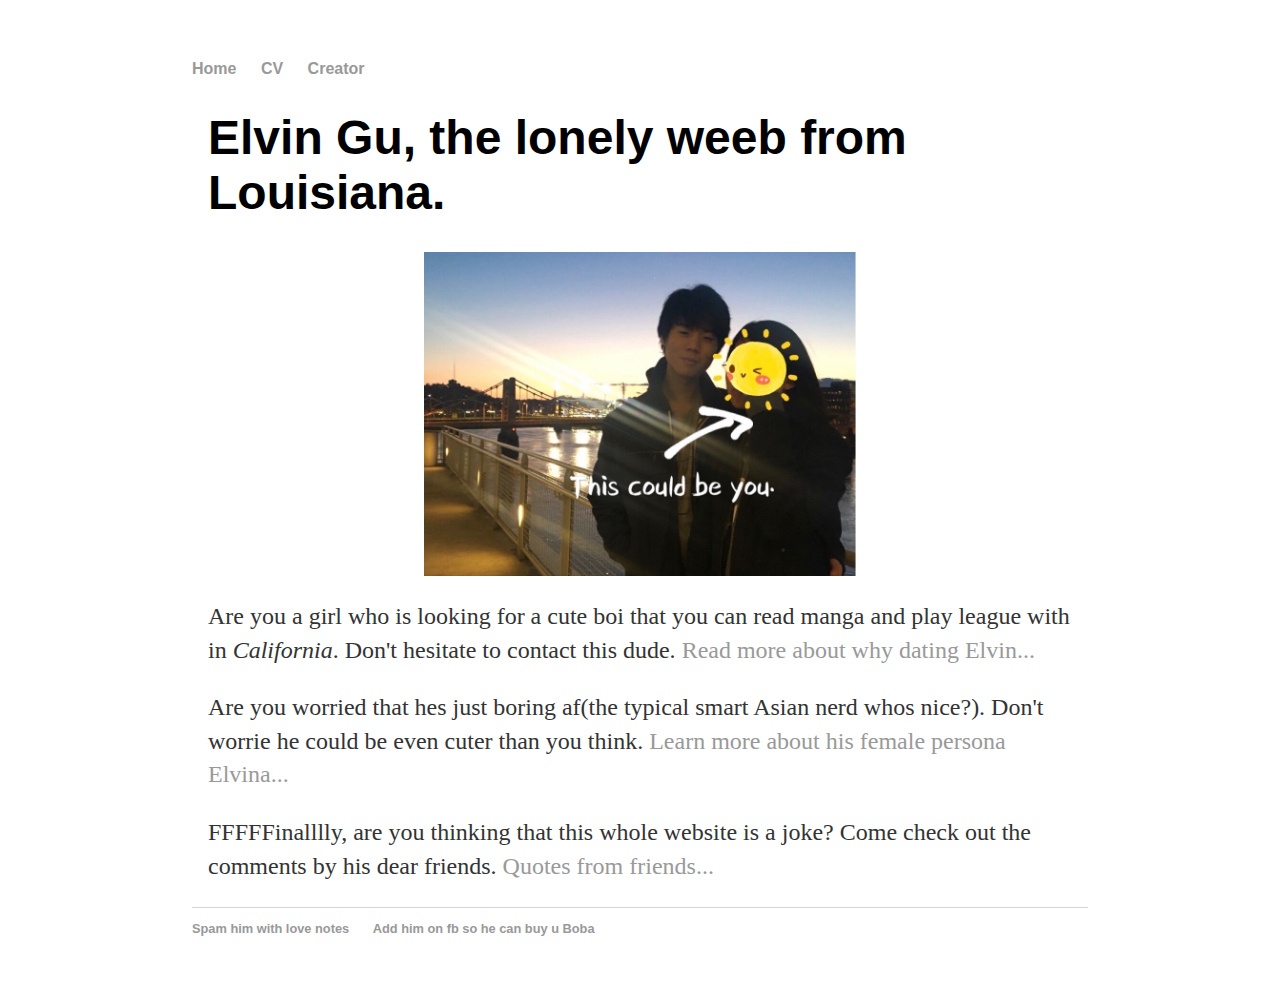
<file: index.html>
<!DOCTYPE html>
<html>
	<head>
		<title>Are you a cute weeb girl looking for luv? Consider this wholesome BOBA boi~~</title>
        <!-- link to main stylesheet -->
        <link rel="stylesheet" type="text/css" href="css/main.css">
	</head>
	<body>
		<nav>
    		<ul>
        		<li><a href="index">Home</a></li>
	        	<!--li><a href="/about">About</a></li-->
        		<li><a href="Resume_troll.pdf">CV</a></li>
        		<li><a href="credit">Creator</a></li>
    		</ul>
		</nav>
		<div class="container">
    		<div class="blurb">
        		<h1>Elvin Gu, the lonely weeb from Louisiana.</h1>
                <img src="this.JPG" class="center" >
				<p>Are you a girl who is looking for a cute boi that you can read manga and play league with in <em>California</em>. Don't hesitate to contact this dude. <a href="whyelvin">Read more about why dating Elvin...</a></p>
				<p>Are you worried that hes just boring af(the typical smart Asian nerd whos nice?). Don't worrie he could be even cuter than you think. <a href="elvina">Learn more about his female persona Elvina...</a></p>
				<p>FFFFFinalllly, are you thinking that this whole website is a joke? Come check out the comments by his dear friends. <a href="quotes">Quotes from friends...</a></p>


    		</div><!-- /.blurb -->
		</div><!-- /.container -->
		<footer>
    		<ul>
        		<li><a href="mailto:egu@andrew.cmu.edu">Spam him with love notes</a></li>
        		<li><a href="https://www.facebook.com/dinosaur.gu">Add him on fb so he can buy u Boba</a></li>
			</ul>
		</footer>
	</body>
</html>
</file>
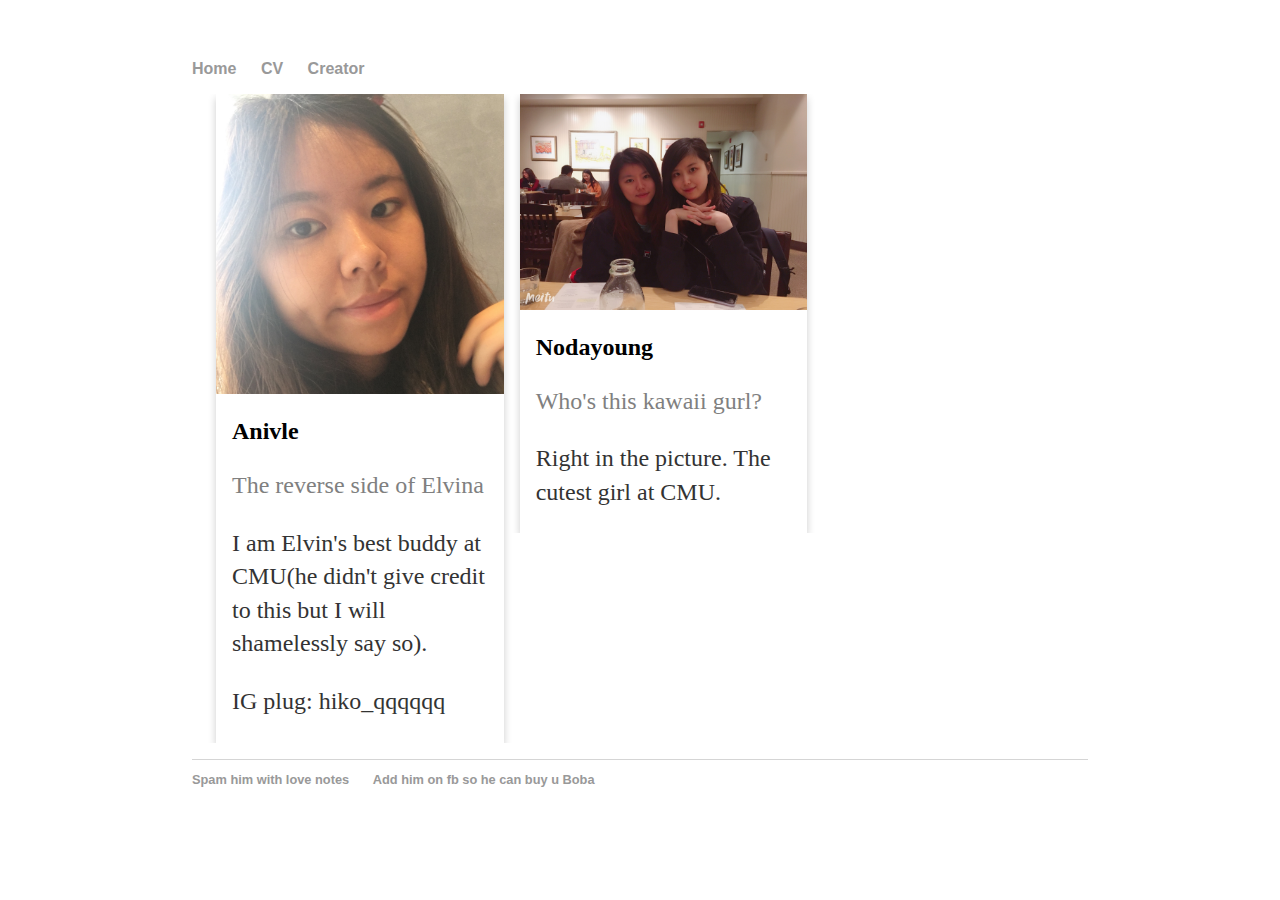
<file: credit.html>
<!DOCTYPE html>
<html>
	<head>
		<title>Are you a cute weeb girl looking for luv? Consider this wholesome BOBA boi~~</title>
        <!-- link to main stylesheet -->
        <link rel="stylesheet" type="text/css" href="css/main.css">
	</head>
	<body>
		<nav>
    		<ul>
        		<li><a href="index">Home</a></li>
	        	<!--li><a href="/about">About</a></li-->
        		<li><a href="cv">CV</a></li>
        		<li><a href="credit">Creator</a></li>
    		</ul>
		</nav>
		<div class="container">
    		<div class="blurb">
  <div class="column">
    <div class="card">
      <img src="creator.JPG" alt="Anivle" style="width:100%">
      <div class="container">
        <h2>Anivle</h2>
        <p class="title">The reverse side of Elvina</p>
        <p>I am Elvin's best buddy at CMU(he didn't give credit to this but I will shamelessly say so).</p>
        <p>IG plug: hiko_qqqqqq</p>
      </div>
    </div>
  </div>
  <div class="column">
    <div class="card">
      <img src="noda.JPG" alt="Anivle" style="width:100%">
      <div class="container">
        <h2>Nodayoung</h2>
        <p class="title">Who's this kawaii gurl?</p>
        <p>Right in the picture. The cutest girl at CMU.</p>
      </div>
    </div>
  </div>

    		</div><!-- /.blurb -->
		</div><!-- /.container -->
		<footer>
    		<ul>
        		<li><a href="mailto:egu@andrew.cmu.edu">Spam him with love notes</a></li>
        		<li><a href="https://www.facebook.com/dinosaur.gu">Add him on fb so he can buy u Boba</a></li>
			</ul>
		</footer>
	</body>
</html>
</file>
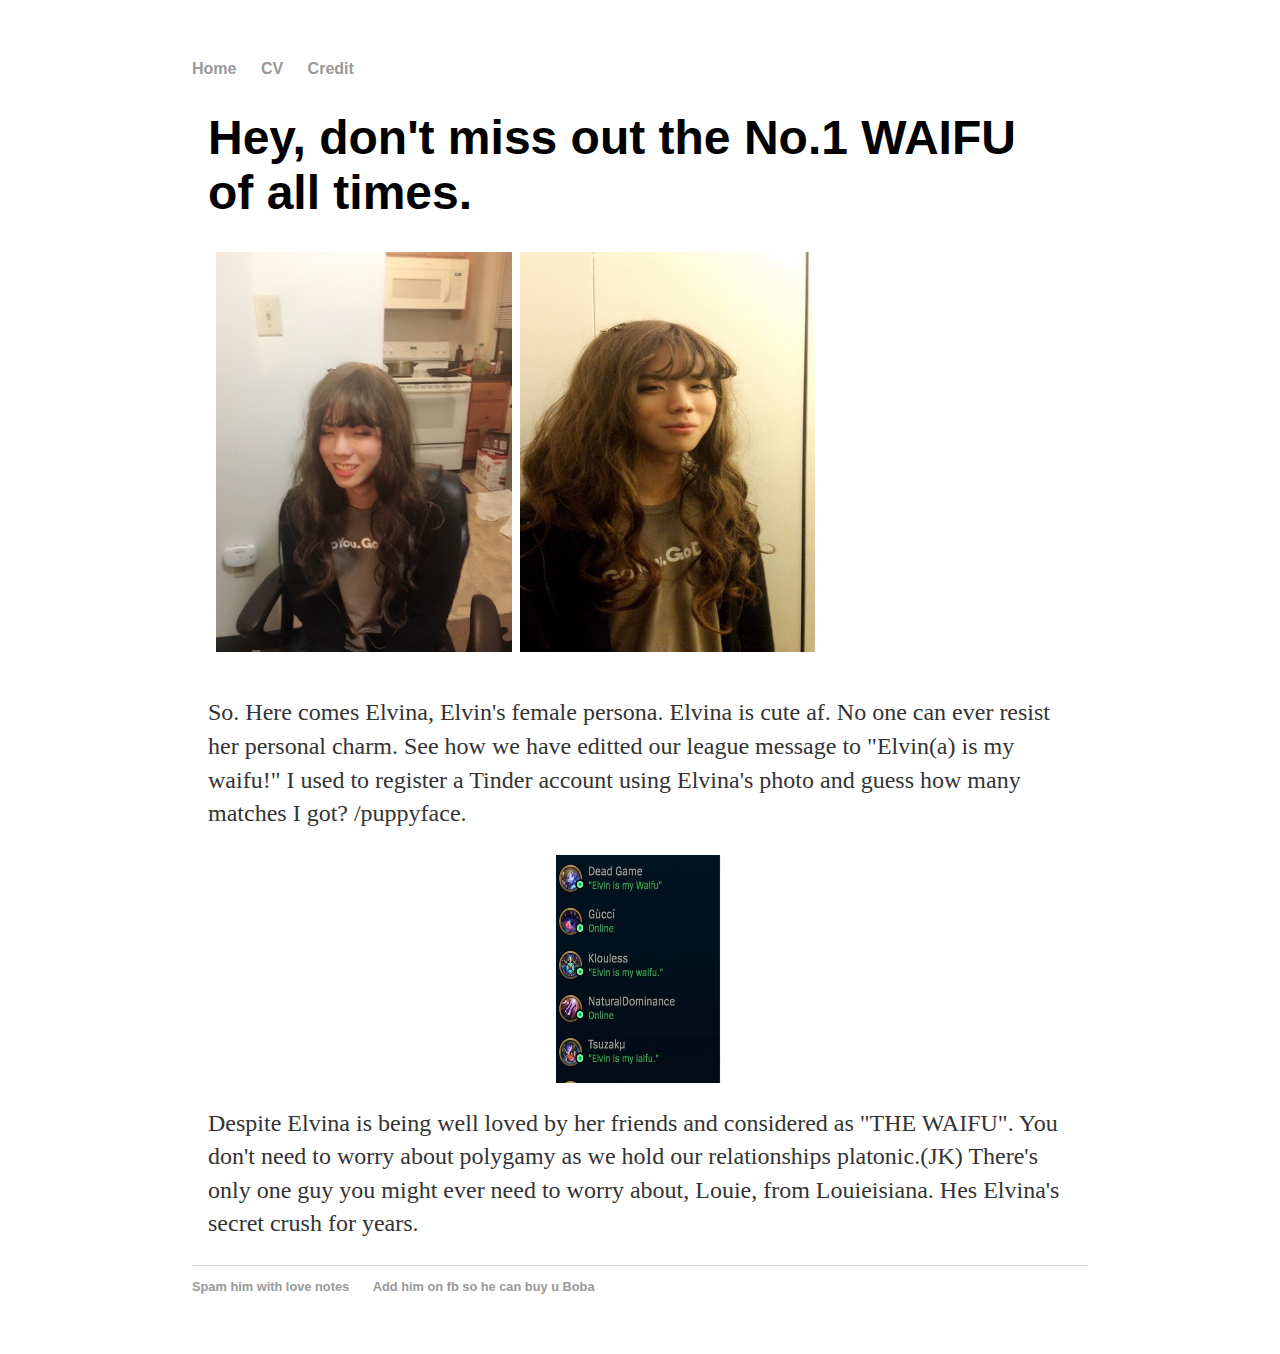
<file: elvina.html>
<!DOCTYPE html>
<html>
	<head>
		<title>Elvina, the godesssssssss</title>
        <!-- link to main stylesheet -->
        <link rel="stylesheet" type="text/css" href="css/main.css">
	</head>
	<body>
		<nav>
    		<ul>
        		<li><a href="index">Home</a></li>
	        	<!--li><a href="/about">About</a></li-->
        		<li><a href="cv">CV</a></li>
        		<li><a href="credit">Credit</a></li>
    		</ul>
		</nav>
		<div class="container">
    		<div class="blurb">
        		<h1>Hey, don't miss out the No.1 WAIFU of all times.</h1>
                <div class="row">
                    <div class="column">
                        <img src="persona.JPG" alt="Photo and Makeup all by meeee:)" style="width:300px;height:400px;">
                    </div>
                    <div class="column">
                        <img src="elvina.JPG" alt="Photo by Jared and Make up by meeee:)" style="width:300px;height:400px;">
                    </div>
                </div>
				<p>So. Here comes Elvina, Elvin's female persona. Elvina is cute af. No one can ever resist her personal charm. See how we have editted our league message to "Elvin(a) is my waifu!" I used to register a Tinder account using Elvina's photo and guess how many matches I got? /puppyface. </p>

                <img src="popular.JPG" alt="His league account is NaturalDominance BTW" class="center" style="width:168px;height:228px;">
                <p>Despite Elvina is being well loved by her friends and considered as "THE WAIFU". You don't need to worry about polygamy as we hold our relationships platonic.(JK) There's only one guy you might ever need to worry about, Louie, from Louieisiana. Hes Elvina's secret crush for years. </p>

    		</div><!-- /.blurb -->
		</div><!-- /.container -->
		<footer>
    		<ul>
        		<li><a href="mailto:egu@andrew.cmu.edu">Spam him with love notes</a></li>
        		<li><a href="https://www.facebook.com/dinosaur.gu">Add him on fb so he can buy u Boba</a></li>
			</ul>
		</footer>
	</body>
</html>
</file>
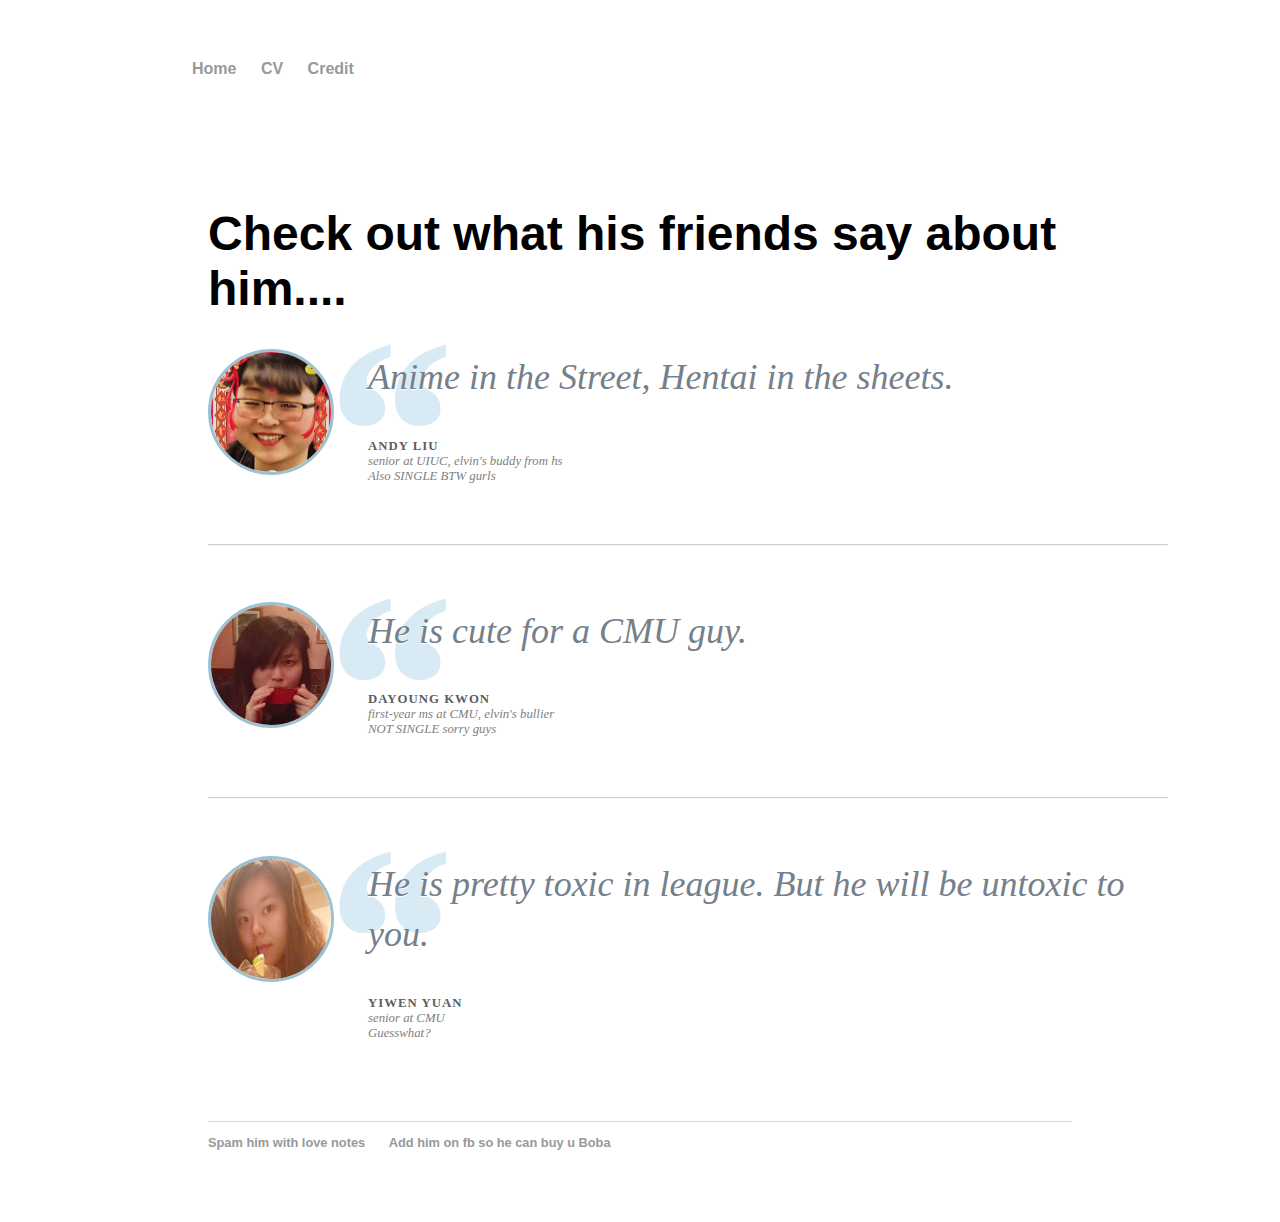
<file: quotes.html>
<!DOCTYPE html>
<html>
	<head>
		<title>Quotes</title>
        <!-- link to main stylesheet -->
        <link rel="stylesheet" type="text/css" href="css/main.css">
	</head>
	<body>
		<nav>
    		<ul>
        		<li><a href="index">Home</a></li>
	        	<!--li><a href="/about">About</a></li-->
        		<li><a href="cv">CV</a></li>
        		<li><a href="credit">Credit</a></li>
    		</ul>
		</nav>
		<div class="container">
    		<div class="blurb">
<div style="width: 960px; margin: 0 auto; padding-top: 80px; padding-bottom: 80px;">
    <h1>Check out what his friends say about him....</h1>
    <div class="testimonial-quote group">
        <img src="andy.jpg">
        <div class="quote-container">
            <blockquote>
                <p>Anime in the Street, Hentai in the sheets.</p>
            </blockquote>
            <cite><span>Andy Liu</span><br>
                senior at UIUC, elvin's buddy from hs<br>
                Also SINGLE BTW gurls
            </cite>
        </div>
    </div>
    <hr style="margin: 60px auto; opacity: .5;">

    <div class="testimonial-quote group">
        <img src="dk.JPG">
        <div class="quote-container">
            <blockquote>
                <p>He is cute for a CMU guy.</p>
            </blockquote>
            <cite><span>Dayoung Kwon</span><br>
                first-year ms at CMU, elvin's bullier<br>
                NOT SINGLE sorry guys
            </cite>
        </div>
    </div>


    <hr style="margin: 60px auto; opacity: .5;">
    <div class="testimonial-quote group">
        <img src="yy.JPG">
        <div class="quote-container">
            <blockquote>
                <p>He is pretty toxic in league. But he will be untoxic to you.</p>
            </blockquote>
            <cite><span>Yiwen Yuan</span><br>
                senior at CMU<br>
                Guesswhat?
            </cite>
        </div>
    </div>


    		</div><!-- /.blurb -->
		</div><!-- /.container -->
		<footer>
    		<ul>
        		<li><a href="mailto:egu@andrew.cmu.edu">Spam him with love notes</a></li>
        		<li><a href="https://www.facebook.com/dinosaur.gu">Add him on fb so he can buy u Boba</a></li>
			</ul>
		</footer>
	</body>
</html>
</file>
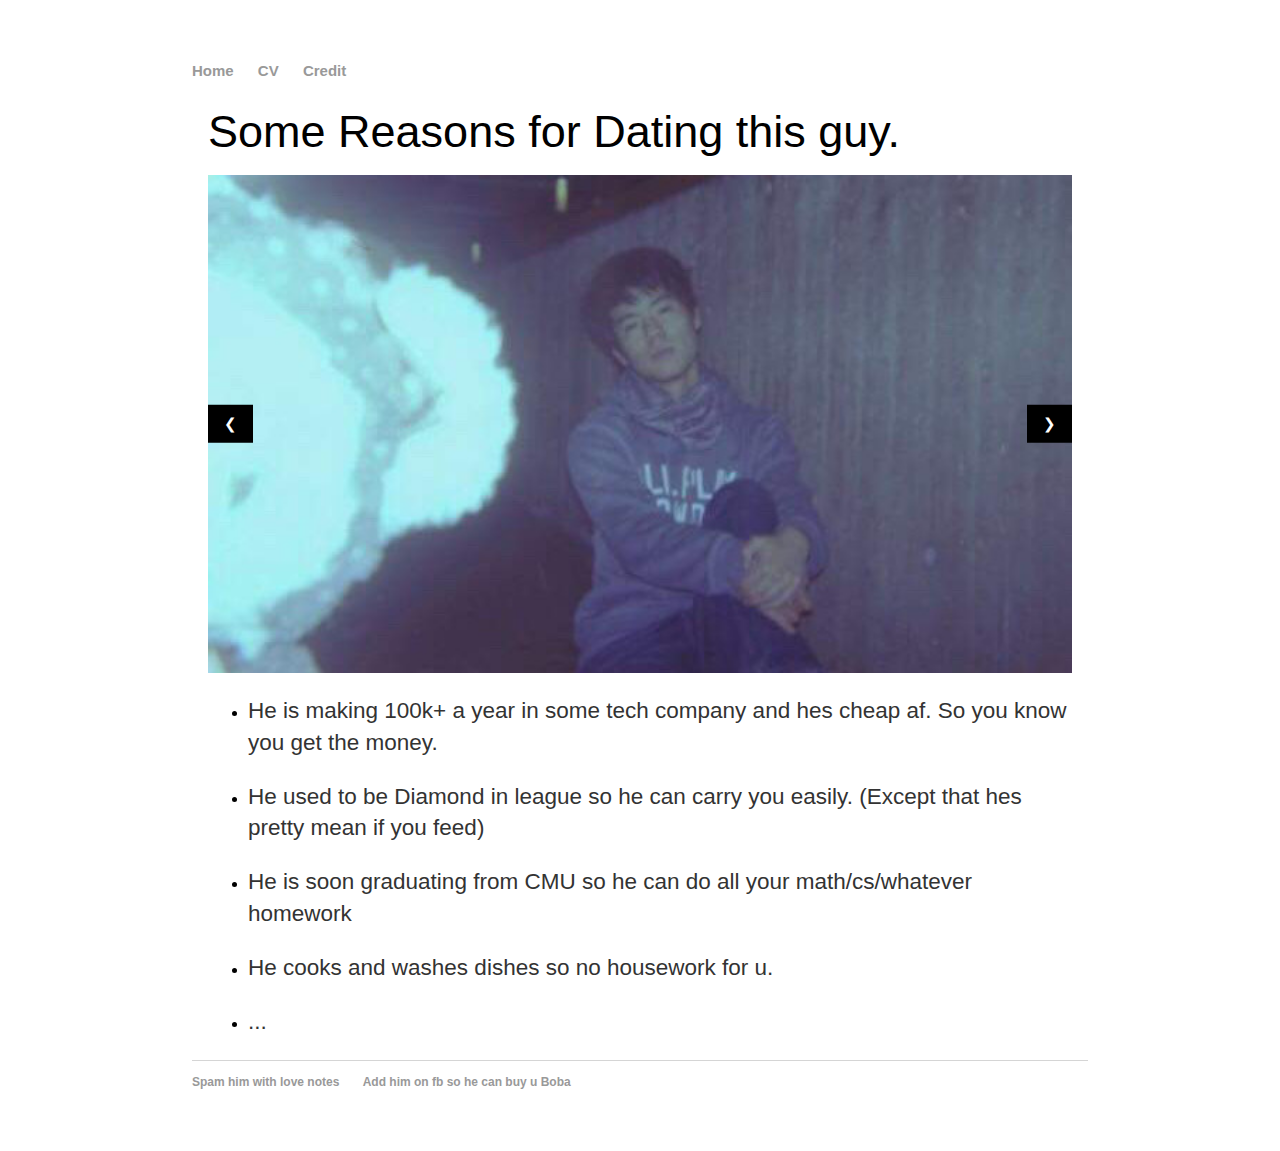
<file: whyelvin.html>
<!DOCTYPE html>
<html>
    <title>W3.CSS</title>
        <meta name="viewport" content="width=device-width, initial-scale=1">
        <link rel="stylesheet" href="https://www.w3schools.com/w3css/4/w3.css">
	<head>
		<title>Reasons for Dating Elvin</title>
        <!-- link to main stylesheet -->
        <link rel="stylesheet" type="text/css" href="css/main.css">
	</head>
	<body>
		<nav>
    		<ul>
        		<li><a href="index">Home</a></li>
	        	<!--li><a href="/about">About</a></li-->
        		<li><a href="cv">CV</a></li>
        		<li><a href="credit">Credit</a></li>
    		</ul>
		</nav>
		<div class="container">
    		<div class="blurb">
        		<h1>Some Reasons for Dating this guy.</h1>
                    <div class="w3-content w3-display-container">
                        <img class="mySlides" src="retro.JPG" style="width:100%" >
                        <img class="mySlides" src="withdb.JPG" style="width:100%" >

                        <button class="w3-button w3-black w3-display-left" onclick="plusDivs(-1)">&#10094;</button>
                        <button class="w3-button w3-black w3-display-right" onclick="plusDivs(1)">&#10095;</button>
                </div>
                <script>
                    var slideIndex = 1;
                    showDivs(slideIndex);

                    function plusDivs(n) {
                        showDivs(slideIndex += n);
                    }

                    function showDivs(n) {
                        var i;
                        var x = document.getElementsByClassName("mySlides");
                        if (n > x.length) {slideIndex = 1}
                        if (n < 1) {slideIndex = x.length}
                        for (i = 0; i < x.length; i++) {
                            x[i].style.display = "none";
                        }
                        x[slideIndex-1].style.display = "block";
                    }
                </script>

                <ul style="list-style-type:disc;">
                    <li><p>He is making 100k+ a year in some tech company and hes cheap af. So you know you get the money.</p></li>
                    <li><p>He used to be Diamond in league so he can carry you easily. (Except that hes pretty mean if you feed)</p></li>
                    <li><p>He is soon graduating from CMU so he can do all your math/cs/whatever homework</p></li>
                    <li><p>He cooks and washes dishes so no housework for u.</p></li>
                    <li><p>... </p></li>



    		</div><!-- /.blurb -->
		</div><!-- /.container -->
		<footer>
    		<ul>
        		<li><a href="mailto:egu@andrew.cmu.edu">Spam him with love notes</a></li>
        		<li><a href="https://www.facebook.com/dinosaur.gu">Add him on fb so he can buy u Boba</a></li>
			</ul>
		</footer>
	</body>
</html>
</file>
<file: css/main.css>
body {
    margin: 60px auto;
    width: 70%;
}
.center{
    display: block;
    margin-left: auto;
    margin-right: auto;
    width: 50%;
}
.column {
    float: left;
    overflow: hidden;
    width: 50%;
    padding: 5px;
}
.row::after {
  content: "";
  clear: both;
  display: table;
}
.mySlides{display:none;}

nav ul, footer ul {
    font-family:'Helvetica', 'Arial', 'Sans-Serif';
    padding: 0px;
    list-style: none;
    font-weight: bold;
}
nav ul li, footer ul li {
    display: inline;
    margin-right: 20px;
}
a {
    text-decoration: none;
    color: #999;
}
a:hover {
    text-decoration: underline;
}
h1 {
    font-size: 3em;
    font-family:'Helvetica', 'Arial', 'Sans-Serif';
}
p {
    font-size: 1.5em;
    line-height: 1.4em;
    color: #333;
}
footer {
    border-top: 1px solid #d5d5d5;
    font-size: .8em;
}

ul.posts {
    margin: 20px auto 40px;
    font-size: 1.5em;
}

ul.posts li {
    list-style: none;
}
.column {
  float: left;
  width: 33.3%;
  margin-bottom: 16px;
  padding: 0 8px;
}

/* Display the columns below each other instead of side by side on small screens */
@media screen and (max-width: 650px) {
  .column {
    width: 100%;
    display: block;
  }
}

/* Add some shadows to create a card effect */
.card {
  box-shadow: 0 4px 8px 0 rgba(0, 0, 0, 0.2);
}

/* Some left and right padding inside the container */
.container {
  padding: 0 16px;
}

/* Clear floats */
.container::after, .row::after {
  content: "";
  clear: both;
  display: table;
}

.title {
  color: grey;
}

.button {
  border: none;
  outline: 0;
  display: inline-block;
  padding: 8px;
  color: white;
  background-color: #000;
  text-align: center;
  cursor: pointer;
  width: 100%;
}

.button:hover {
  background-color: #555;
}
.testimonial-quote {
    font-size: 16px;
}

.testimonial-quote blockquote {
    /* Negate theme styles */
    border: 0;
    margin: 0;
    padding: 0;

    background: none;
    color: gray;
    font-family: Georgia, serif;
    font-size: 1.5em;
    font-style: italic;
    line-height: 1.4 !important;
    margin: 0;
    position: relative;
    text-shadow: 0 1px white;
    z-index: 600;
}

.testimonial-quote blockquote * {
    box-sizing: border-box;
}

.testimonial-quote blockquote p {
    color: #75808a;
    line-height: 1.4 !important;
}

.testimonial-quote blockquote p:first-child:before {
    content: '\201C';
    color: #81bedb;
    font-size: 7.5em;
    font-weight: 700;
    opacity: .3;
    position: absolute;
    top: -.4em;
    left: -.2em;
    text-shadow: none;
    z-index: -300;
}

.testimonial-quote img {
    border: 3px solid #9CC1D3;
    border-radius: 50%;
    display: block;
    width: 120px;
    height: 120px;
    position: absolute;
    top: -.2em;
    left: 0;
}

.testimonial-quote cite {
    color: gray;
    display: block;
    font-size: .8em;
}

.testimonial-quote cite span {
    color: #5e5e5e;
    font-size: 1em;
    font-style: normal;
    font-weight: 700;
    letter-spacing: 1px;
    text-transform: uppercase;
    text-shadow: 0 1px white;
}

.testimonial-quote {
    position: relative;
}

.testimonial-quote .quote-container {
    padding-left: 160px;
}

.testimonial-quote.right .quote-container {
    padding-left: 0;
    padding-right: 160px;
}

.testimonial-quote.right img {
    left: auto;
    right: 0;
}

.testimonial-quote.right cite {
    text-align: right;
}
</file>
